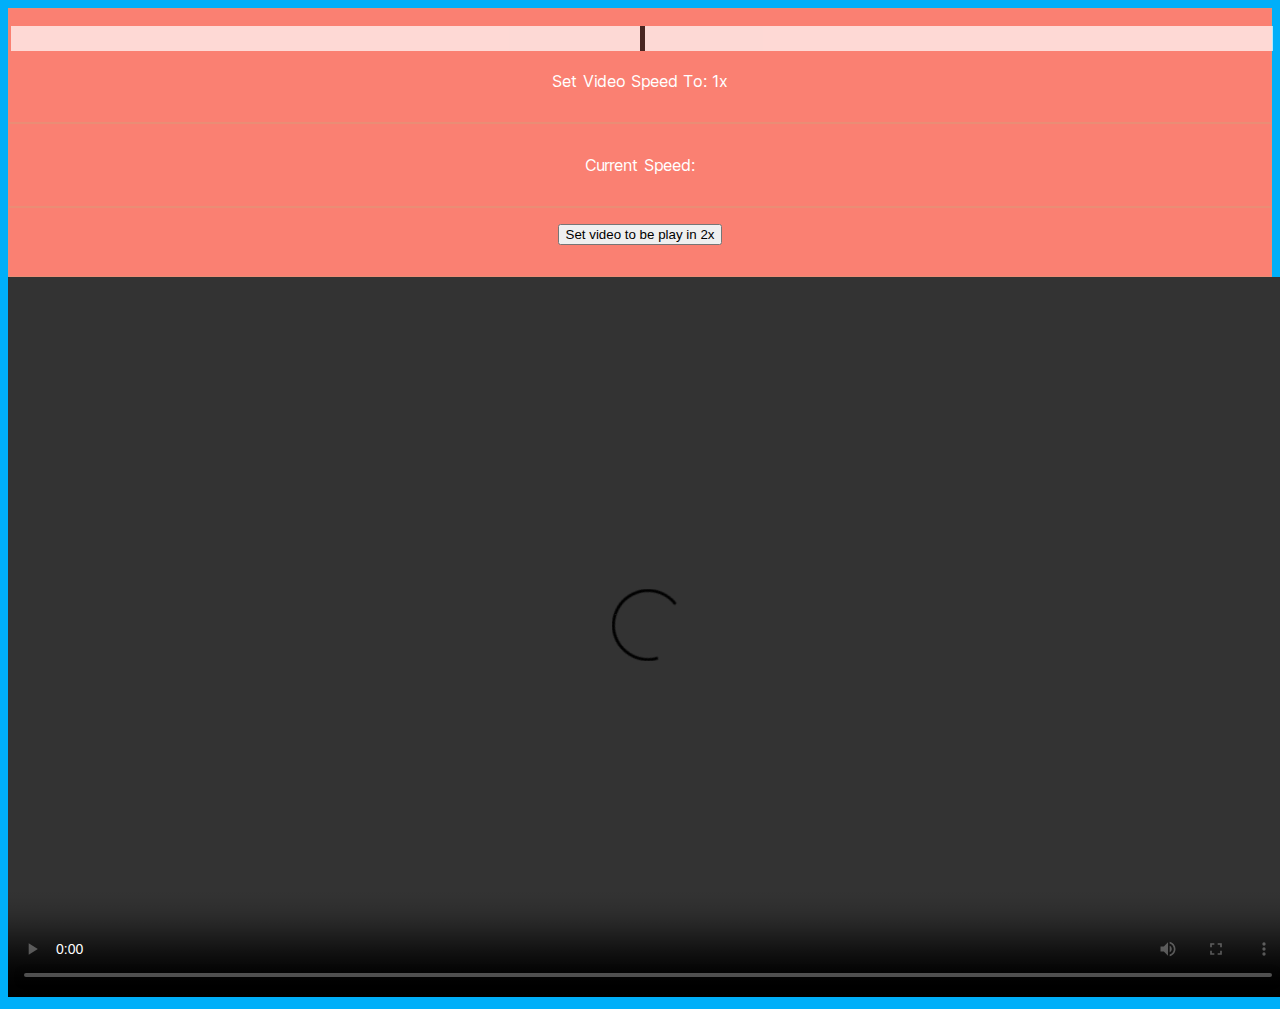
<file: vid1.html>
<!doctype html>
<html lang="en">
	<head>
		<meta charset="utf-8">
		<meta name="viewport" content="width=device-width, initial-scale=1, shrink-to-fit=no">
		<meta name="description" content="">
		<meta name="author" content="Mark Otto, Jacob Thornton, and Bootstrap contributors">
		<meta name="generator" content="Jekyll v4.0.1">
		<title>Zoom Vid</title>

		<link rel="canonical" href="https://getbootstrap.com/docs/4.5/examples/grid/">

		<!-- CSS only -->
		<link rel="stylesheet" href="https://stackpath.bootstrapcdn.com/bootstrap/4.5.0/css/bootstrap.min.css" integrity="sha384-9aIt2nRpC12Uk9gS9baDl411NQApFmC26EwAOH8WgZl5MYYxFfc+NcPb1dKGj7Sk" crossorigin="anonymous">

		<!-- JS, Popper.js, and jQuery -->
		<script src="https://code.jquery.com/jquery-3.5.1.slim.min.js" integrity="sha384-DfXdz2htPH0lsSSs5nCTpuj/zy4C+OGpamoFVy38MVBnE+IbbVYUew+OrCXaRkfj" crossorigin="anonymous"></script>
		<script src="https://cdn.jsdelivr.net/npm/popper.js@1.16.0/dist/umd/popper.min.js" integrity="sha384-Q6E9RHvbIyZFJoft+2mJbHaEWldlvI9IOYy5n3zV9zzTtmI3UksdQRVvoxMfooAo" crossorigin="anonymous"></script>
		<script src="https://stackpath.bootstrapcdn.com/bootstrap/4.5.0/js/bootstrap.min.js" integrity="sha384-OgVRvuATP1z7JjHLkuOU7Xw704+h835Lr+6QL9UvYjZE3Ipu6Tp75j7Bh/kR0JKI" crossorigin="anonymous"></script>
		<style>
			.bd-placeholder-img {
				font-size: 1.125rem;
				text-anchor: middle;
				-webkit-user-select: none;
				-moz-user-select: none;
				-ms-user-select: none;
				user-select: none;
			}


			@media (min-width: 768px) {
				.bd-placeholder-img-lg {
					font-size: 3.5rem;
				}
			}
		</style>
		<!-- Custom styles for this template -->
		<link href="grid.css" rel="stylesheet">
	</head>
	<body class="py-4">
		<div class="container">
	<div class="row mb-3">
<div class="col-4 themed-grid-col"><div class="slidecontainer">
  <input style="color: WHITE" type="range" min="0" max="10" value="5" class="slider" id="myRange">
  <p style="color: WHITE">Set Video Speed To: <span id="demo"></span>x</p>
</div></div>
<div class="col-4 themed-grid-col"><p style="color: WHITE">Current Speed: <span id="current"></span></p></div>
<div class="col-4 themed-grid-col"><button onclick="setPlaySpeed()" type="button">Set video to be play in 2x</button><br></p></div>


</div>
<video id="myVideo" width="1280" height="720" controls>
  <source src="https://filebin.net/olccui3cztw9fz71/zoom_0.mp4?t=odp2yyco" type="video/mp4">
  Your browser does not support HTML5 video.
</video>

</div>

<script>
var vid = document.getElementById("myVideo");
var slider = document.getElementById("myRange");
var current = document.getElementById("current")
var output = document.getElementById("demo");
output.innerHTML = slider.value / 5;

slider.oninput = function() {
  output.innerHTML = this.value / 5;
	current.innerHTML = vid.playbackRate;
}


function getPlaySpeed() {
  alert(vid.playbackRate);
}

function setPlaySpeed() {
  vid.playbackRate = slider.value / 5;
	current.innerHTML = output.innerHTML;
}
</script>


</body>
</html>
</file>
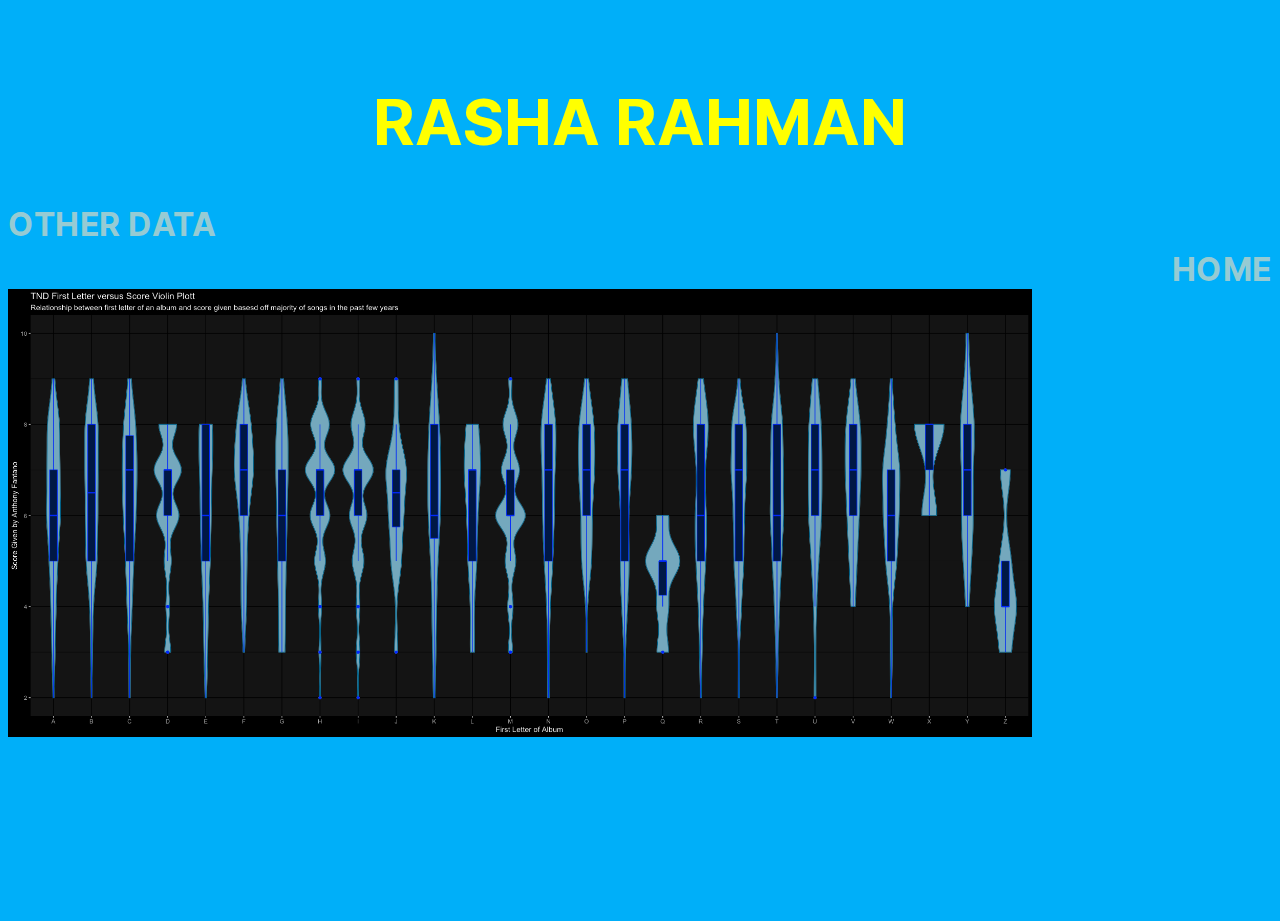
<file: data/TheNeedleDrop_First_Letter_Vs_Score.html>
<!doctype html>
<html lang="en">
	<head>
		<meta charset="utf-8">
		<meta name="viewport" content="width=device-width, initial-scale=1, shrink-to-fit=no">
		<meta name="description" content="">
		<meta name="author" content="Mark Otto, Jacob Thornton, and Bootstrap contributors">
		<meta name="generator" content="Jekyll v4.0.1">
		<title>TND FIRST LETTER V. SCORE</title>

		<link rel="canonical" href="https://getbootstrap.com/docs/4.5/examples/grid/">

		<!-- CSS only -->
		<link rel="stylesheet" href="https://stackpath.bootstrapcdn.com/bootstrap/4.5.0/css/bootstrap.min.css" integrity="sha384-9aIt2nRpC12Uk9gS9baDl411NQApFmC26EwAOH8WgZl5MYYxFfc+NcPb1dKGj7Sk" crossorigin="anonymous">

		<!-- JS, Popper.js, and jQuery -->
		<script src="https://code.jquery.com/jquery-3.5.1.slim.min.js" integrity="sha384-DfXdz2htPH0lsSSs5nCTpuj/zy4C+OGpamoFVy38MVBnE+IbbVYUew+OrCXaRkfj" crossorigin="anonymous"></script>
		<script src="https://cdn.jsdelivr.net/npm/popper.js@1.16.0/dist/umd/popper.min.js" integrity="sha384-Q6E9RHvbIyZFJoft+2mJbHaEWldlvI9IOYy5n3zV9zzTtmI3UksdQRVvoxMfooAo" crossorigin="anonymous"></script>
		<script src="https://stackpath.bootstrapcdn.com/bootstrap/4.5.0/js/bootstrap.min.js" integrity="sha384-OgVRvuATP1z7JjHLkuOU7Xw704+h835Lr+6QL9UvYjZE3Ipu6Tp75j7Bh/kR0JKI" crossorigin="anonymous"></script>
		<style>
			.bd-placeholder-img {
				font-size: 1.125rem;
				text-anchor: middle;
				-webkit-user-select: none;
				-moz-user-select: none;
				-ms-user-select: none;
				user-select: none;
			}


			@media (min-width: 768px) {
				.bd-placeholder-img-lg {
					font-size: 3.5rem;
				}
			}
		</style>
		<!-- Custom styles for this template -->
		<link href="../grid.css" rel="stylesheet">
	</head>
	<body class="py-4">
		<div class="container">


<!--
<div class="row mb-3">
				<div class="col-md-6 main-logo" >
		<p style="text-align:right">RASHA</p>
		</div>
		<div class="col-md-6 main-logo" ><a>RAHMAN</a>
</div>
</div>
-->
<div style="margin-top: 5vh;" class="container-lg main-logo">
<a>RASHA RAHMAN</a>
</div>
<div class="row mb-3">
		<div class="col-md-6 sub-logo" >
		<p style="text-align:left">OTHER DATA<p> </div>
		<div class="col-md-6 sub-logo"   >
		<p style="text-align:right;">HOME</p> </div>
			<img src="../images/data_plots/stat1.png" style="user-drag: none;
user-select: none;
-moz-user-select: none;
-webkit-user-drag: none;
-webkit-user-select: none;
-ms-user-select: none;margin-top: -2.5vw; width: 80vw; height: 35vw;">
	<div class="container noice-stuff top-part">

</div>

</body>
</html>
</file>
<file: grid.css>
.themed-grid-col {
  padding-top: 15px;
  padding-bottom: 15px;
  background-color: SALMON;
  border: 1px solid rgba(169, 194, 131, .2);
  text-align: center;
}
.text-xs {
  font-size: 0.9em;
  font-weight: 600;
  font-family: Inter;
  opacity: 0.8;
}
.img-p {
max-height: 20vh;
}
.okiii {
  background-color: rgba(255, 255, 255, 0.2);
  padding: 0.2em;
  border-radius: 3px;
  margin: 2vw;
}

.font-semibold {
  font-size: 1.2em;
  margin-bottom: -0.2em;
}
.font-semibold2 {
  background-color: lightpink;
  font-weight: 700;
  width: 20vw;
  padding: 0.2em;
  border-radius: 3px;
  margin-bottom: -0.2em;
}
.font-semibold3 {
  background-color: lightgreen;
  font-weight: 700;
  width: 20vw;
  padding: 0.2em;
  border-radius: 3px;
  margin-bottom: 0em;
}
.text-sm {
  background-color: #50c6f8;
  color: black;
  border-radius: 3px;
  font-size: 1em;
  font-weight: 800;
  font-family: Inter;
}
body{
  cursor: url("images/cursor.svg"), auto;
  background-color: #00aff9;
  font-family: Inter;
}
.p{
font-family: Inter;
}

.h1 {
  text-align: center;
}

.textjjj {
  justify-content: center;
  text-align: center;
  margin: auto;
  align-items: center;
}
.textklk {
  width: 40vw;
}
.themed-container {
  padding: 15px;
  margin-bottom: 30px;
  background-color: rgba(255, 132, 0, .15);
  border: 1px solid rgba(255, 132, 0, .2);
}
a:hover {
  color: white;
}
.slider {  -webkit-appearance: none;
  width: 100%;
  height: 25px;
  background: WHITE;
  outline: none;
  opacity: 0.7;
  -webkit-transition: .2s;
  transition: opacity .2s;
}
.slider:hover {
  opacity: 1;
}

.slider::-webkit-slider-thumb {
  -webkit-appearance: none;
  appearance: none;
  width: 5px;
  height: 25px;
  background: BLACK;
  cursor: pointer;
}

.slider::-moz-range-thumb {
  width: 25px;
  height: 25px;
  background: YELLOW;
  cursor: pointer;
}

.top-part{
  margin-bottom: 7em;
}
.down-arrow {
  fill: rgba(255,197,166, .2);
  display:inline-block;
  text-align: center;
}
.down-arrow:hover {
  fill: rgba(255,197,166, .6);
}
.container {

}
.container-lg {
}
.noice-stuff {
  margin-top: -2vw;
  text-align: center;
  color:#00aff9;
  font-size: 2vw;
  font-weight: bold;
  text-align: center;
  margin-top: 0.01vw;
  font-family:Inter;

}
.sub-logo p:hover {
  color: lightgoldenrodyellow;
}
.main-logo {
  color:yellow;
  font-weight: bolder;
    font-size: 4em;
       line-height: 12vw;
       font-family:Inter;
       text-align: center;
   
}
.sub-logo {
  color: #ddd9c2;
  margin-top: -2vw;
  font-weight: bold;
  font-size: 2em;
  opacity: 68%;
  letter-spacing: 0.04vw;
  font-family:Inter;
}
@font-face {
  font-family: 'Inter';
  font-style:  normal;
  font-weight: 100;
  font-display: swap;
  src: url("fonts/inter/Inter-Thin.woff2?v=3.13") format("woff2"),
       url("fonts/inter/Inter-Thin.woff?v=3.13") format("woff");
}
@font-face {
  font-family: 'Inter';
  font-style:  italic;
  font-weight: 100;
  font-display: swap;
  src: url("fonts/inter/Inter-ThinItalic.woff2?v=3.13") format("woff2"),
       url("fonts/inter/Inter-ThinItalic.woff?v=3.13") format("woff");
}

@font-face {
  font-family: 'Inter';
  font-style:  normal;
  font-weight: 200;
  font-display: swap;
  src: url("fonts/inter/Inter-ExtraLight.woff2?v=3.13") format("woff2"),
       url("fonts/inter/Inter-ExtraLight.woff?v=3.13") format("woff");
}
@font-face {
  font-family: 'Inter';
  font-style:  italic;
  font-weight: 200;
  font-display: swap;
  src: url("fonts/inter/Inter-ExtraLightItalic.woff2?v=3.13") format("woff2"),
       url("fonts/inter/Inter-ExtraLightItalic.woff?v=3.13") format("woff");
}

@font-face {
  font-family: 'Inter';
  font-style:  normal;
  font-weight: 300;
  font-display: swap;
  src: url("fonts/inter/Inter-Light.woff2?v=3.13") format("woff2"),
       url("fonts/inter/Inter-Light.woff?v=3.13") format("woff");
}
@font-face {
  font-family: 'Inter';
  font-style:  italic;
  font-weight: 300;
  font-display: swap;
  src: url("fonts/inter/Inter-LightItalic.woff2?v=3.13") format("woff2"),
       url("fonts/inter/Inter-LightItalic.woff?v=3.13") format("woff");
}

@font-face {
  font-family: 'Inter';
  font-style:  normal;
  font-weight: 400;
  font-display: swap;
  src: url("fonts/inter/Inter-Regular.woff2?v=3.13") format("woff2"),
       url("fonts/inter/Inter-Regular.woff?v=3.13") format("woff");
}
@font-face {
  font-family: 'Inter';
  font-style:  italic;
  font-weight: 400;
  font-display: swap;
  src: url("fonts/inter/Inter-Italic.woff2?v=3.13") format("woff2"),
       url("fonts/inter/Inter-Italic.woff?v=3.13") format("woff");
}

@font-face {
  font-family: 'Inter';
  font-style:  normal;
  font-weight: 500;
  font-display: swap;
  src: url("fonts/inter/Inter-Medium.woff2?v=3.13") format("woff2"),
       url("fonts/inter/Inter-Medium.woff?v=3.13") format("woff");
}
@font-face {
  font-family: 'Inter';
  font-style:  italic;
  font-weight: 500;
  font-display: swap;
  src: url("fonts/inter/Inter-MediumItalic.woff2?v=3.13") format("woff2"),
       url("fonts/inter/Inter-MediumItalic.woff?v=3.13") format("woff");
}

@font-face {
  font-family: 'Inter';
  font-style:  normal;
  font-weight: 600;
  font-display: swap;
  src: url("fonts/inter/Inter-SemiBold.woff2?v=3.13") format("woff2"),
       url("fonts/inter/Inter-SemiBold.woff?v=3.13") format("woff");
}
@font-face {
  font-family: 'Inter';
  font-style:  italic;
  font-weight: 600;
  font-display: swap;
  src: url("fonts/inter/Inter-SemiBoldItalic.woff2?v=3.13") format("woff2"),
       url("fonts/inter/Inter-SemiBoldItalic.woff?v=3.13") format("woff");
}

@font-face {
  font-family: 'Inter';
  font-style:  normal;
  font-weight: 700;
  font-display: swap;
  src: url("fonts/inter/Inter-Bold.woff2?v=3.13") format("woff2"),
       url("fonts/inter/Inter-Bold.woff?v=3.13") format("woff");
}
@font-face {
  font-family: 'Inter';
  font-style:  italic;
  font-weight: 700;
  font-display: swap;
  src: url("fonts/inter/Inter-BoldItalic.woff2?v=3.13") format("woff2"),
       url("fonts/inter/Inter-BoldItalic.woff?v=3.13") format("woff");
}

@font-face {
  font-family: 'Inter';
  font-style:  normal;
  font-weight: 800;
  font-display: swap;
  src: url("fonts/inter/Inter-ExtraBold.woff2?v=3.13") format("woff2"),
       url("fonts/inter/Inter-ExtraBold.woff?v=3.13") format("woff");
}
@font-face {
  font-family: 'Inter';
  font-style:  italic;
  font-weight: 800;
  font-display: swap;
  src: url("fonts/inter/Inter-ExtraBoldItalic.woff2?v=3.13") format("woff2"),
       url("fonts/inter/Inter-ExtraBoldItalic.woff?v=3.13") format("woff");
}

@font-face {
  font-family: 'Inter';
  font-style:  normal;
  font-weight: 900;
  font-display: swap;
  src: url("fonts/inter/Inter-Black.woff2?v=3.13") format("woff2"),
       url("fonts/inter/Inter-Black.woff?v=3.13") format("woff");
}
@font-face {
  font-family: 'Inter';
  font-style:  italic;
  font-weight: 900;
  font-display: swap;
  src: url("fonts/inter/Inter-BlackItalic.woff2?v=3.13") format("woff2"),
       url("fonts/inter/Inter-BlackItalic.woff?v=3.13") format("woff");
}

/* -------------------------------------------------------
Variable font.
Usage:

  html { font-family: 'Inter', sans-serif; }
  @supports (font-variation-settings: normal) {
    html { font-family: 'Inter var', sans-serif; }
  }
*/
@font-face {
  font-family: 'Inter var';
  font-weight: 100 900;
  font-display: swap;
  font-style: normal;
  font-named-instance: 'Regular';
  src: url("fonts/inter/Inter-roman.var.woff2?v=3.13") format("woff2");
}
@font-face {
  font-family: 'Inter var';
  font-weight: 100 900;
  font-display: swap;
  font-style: italic;
  font-named-instance: 'Italic';
  src: url("fonts/inter/Inter-italic.var.woff2?v=3.13") format("woff2");
}


/* --------------------------------------------------------------------------
[EXPERIMENTAL] Multi-axis, single variable font.

Slant axis is not yet widely supported (as of February 2019) and thus this
multi-axis single variable font is opt-in rather than the default.

When using this, you will probably need to set font-variation-settings
explicitly, e.g.

  * { font-variation-settings: "slnt" 0deg }
  .italic { font-variation-settings: "slnt" 10deg }

*/
@font-face {
  font-family: 'Inter var experimental';
  font-weight: 100 900;
  font-display: swap;
  font-style: oblique 0deg 10deg;
  src: url("fonts/inter/Inter.var.woff2?v=3.13") format("woff2");
}
</file>
